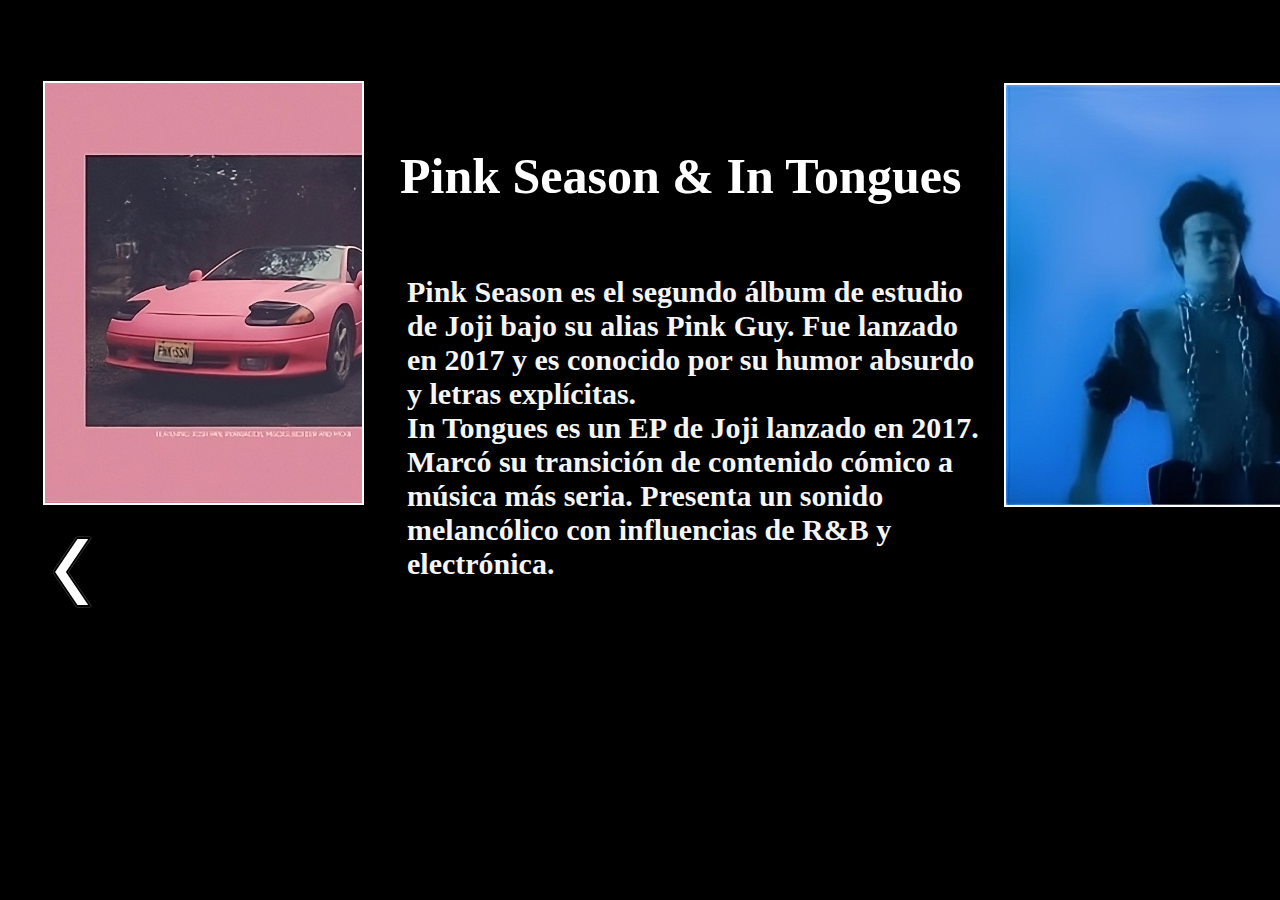
<file: inde10.html>
<!DOCTYPE html>
<html>
<head>
	<meta charset="utf-8">
	<meta name="viewport" content="width=device-width, initial-scale=1">
	<link rel="stylesheet" type="text/css" href="./css10.css">
	<title></title>
</head>

    <script>
        function redirigirAYoutube() {
            window.location.href = "https://www.youtube.com/@TVFilthyFrank/featured";
        }
    </script>
<body>
<div class="mila"><b >Pink Season & In Tongues</b></div>
<div class="img1"></div>
<div class="t_mil">
		<b class="si">Pink Season es el segundo álbum de estudio de Joji bajo su alias Pink Guy. Fue lanzado en 2017 y es conocido por su humor absurdo y letras explícitas.
<br>
In Tongues es un EP de Joji lanzado en 2017. Marcó su transición de contenido cómico a música más seria. Presenta un sonido melancólico con influencias de R&B y electrónica.</b>
</div>
<div class="sala" onclick="redirigirAYoutube()" style="cursor: pointer; background-color: lightblue; padding: 10px;"></div>
<div class="sala3" onclick="redirigirAYoutube()" style="cursor: pointer; background-color: lightblue; padding: 10px;"></div>
<div class="pagi"><a href="./index.html" >orem ipsum dolor sit amet, consectetur adipisicing elit, sed do eiusmod
 tempor incididunt ut labore et dolore magna aliqua. Ut enim ad minim veniam,
</a></div>
</body>
</html>
</file>
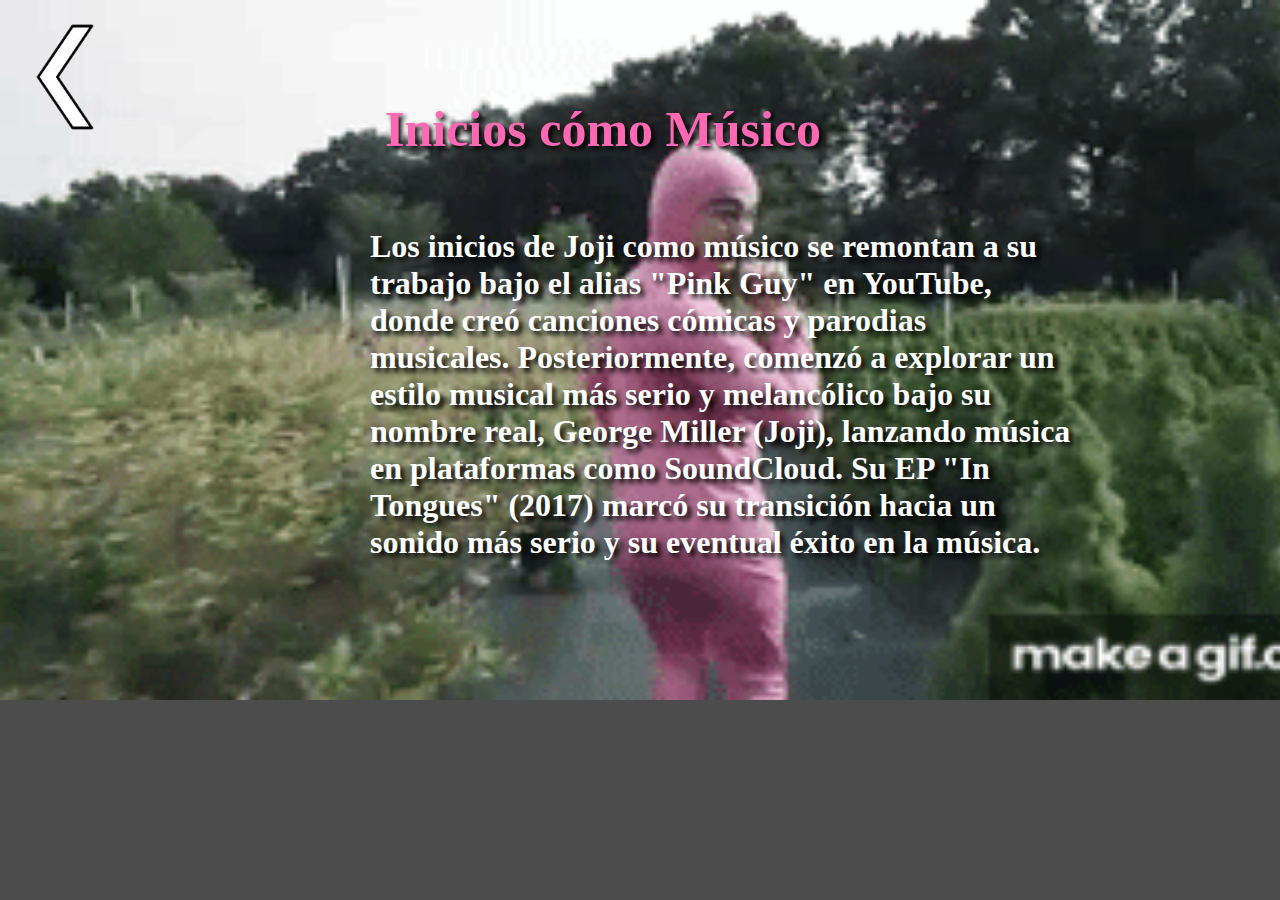
<file: inde11.html>
<!DOCTYPE html>
<html>
<head>
	<meta charset="utf-8">
	<meta name="viewport" content="width=device-width, initial-scale=1">
	<link rel="stylesheet" type="text/css" href="./css11.css">
	<title></title>
</head>
<body>
<div class="mila"><b >Inicios cómo Músico</b></div>
<div class="img1"></div>
<div class="t_mil">
		<b class="si">Los inicios de Joji como músico se remontan a su trabajo bajo el alias "Pink Guy" en YouTube, donde creó canciones cómicas y parodias musicales. Posteriormente, comenzó a explorar un estilo musical más serio y melancólico bajo su nombre real, George Miller (Joji), lanzando música en plataformas como SoundCloud. Su EP "In Tongues" (2017) marcó su transición hacia un sonido más serio y su eventual éxito en la música.</b>
</div>
<div class="pagi"><a href="./index.html" >orem ipsum dolor sit amet, consectetur adipisicing elit, sed do eiusmod
 tempor incididunt ut labore et dolore magna aliqua. Ut enim ad minim veniam,
</a></div>
</body>
</html>
</file>
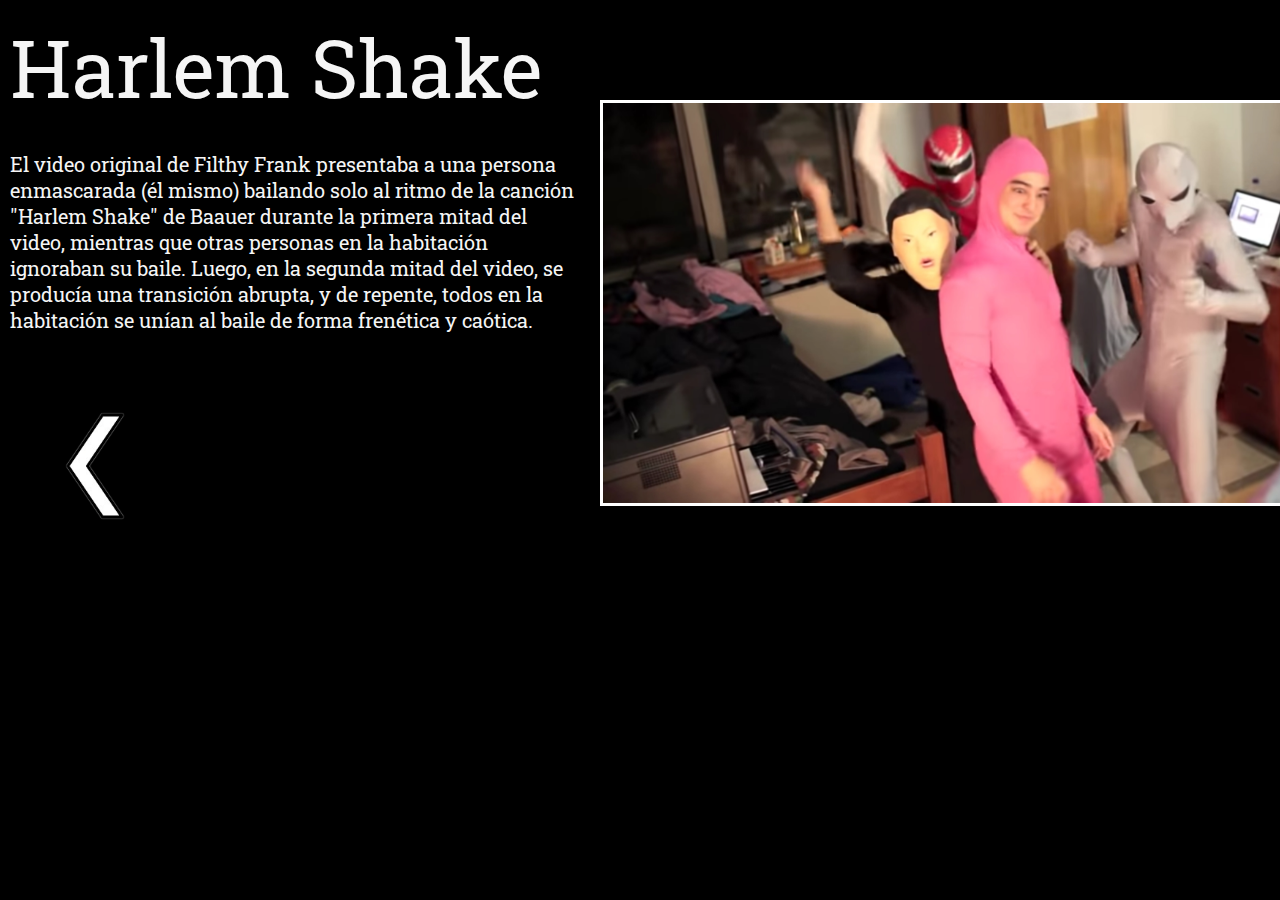
<file: inde7.html>
<!DOCTYPE html>
<html>
<head>
	<meta charset="utf-8">
	<meta name="viewport" content="width=device-width, initial-scale=1">
	<link rel="stylesheet" type="text/css" href="./css7.css">
	<title></title>
</head>
<body>
 <div class="lol"></div>
 <div class="ha">Harlem Shake</div>
 <br>
 <div class="how">El video original de Filthy Frank presentaba a una persona enmascarada (él mismo) bailando solo al ritmo de la canción "Harlem Shake" de Baauer durante la primera mitad del video, mientras que otras personas en la habitación ignoraban su baile. Luego, en la segunda mitad del video, se producía una transición abrupta, y de repente, todos en la habitación se unían al baile de forma frenética y caótica.</div>
 <div class="pagi"><a href="./index.html" >orem ipsum dolor sit amet, consectetur adipisicing elit, sed do eiusmod
 tempor incididunt ut labore et dolore magna aliqua. Ut enim ad minim veniam,
</a></div>
</body>
</html>
</file>
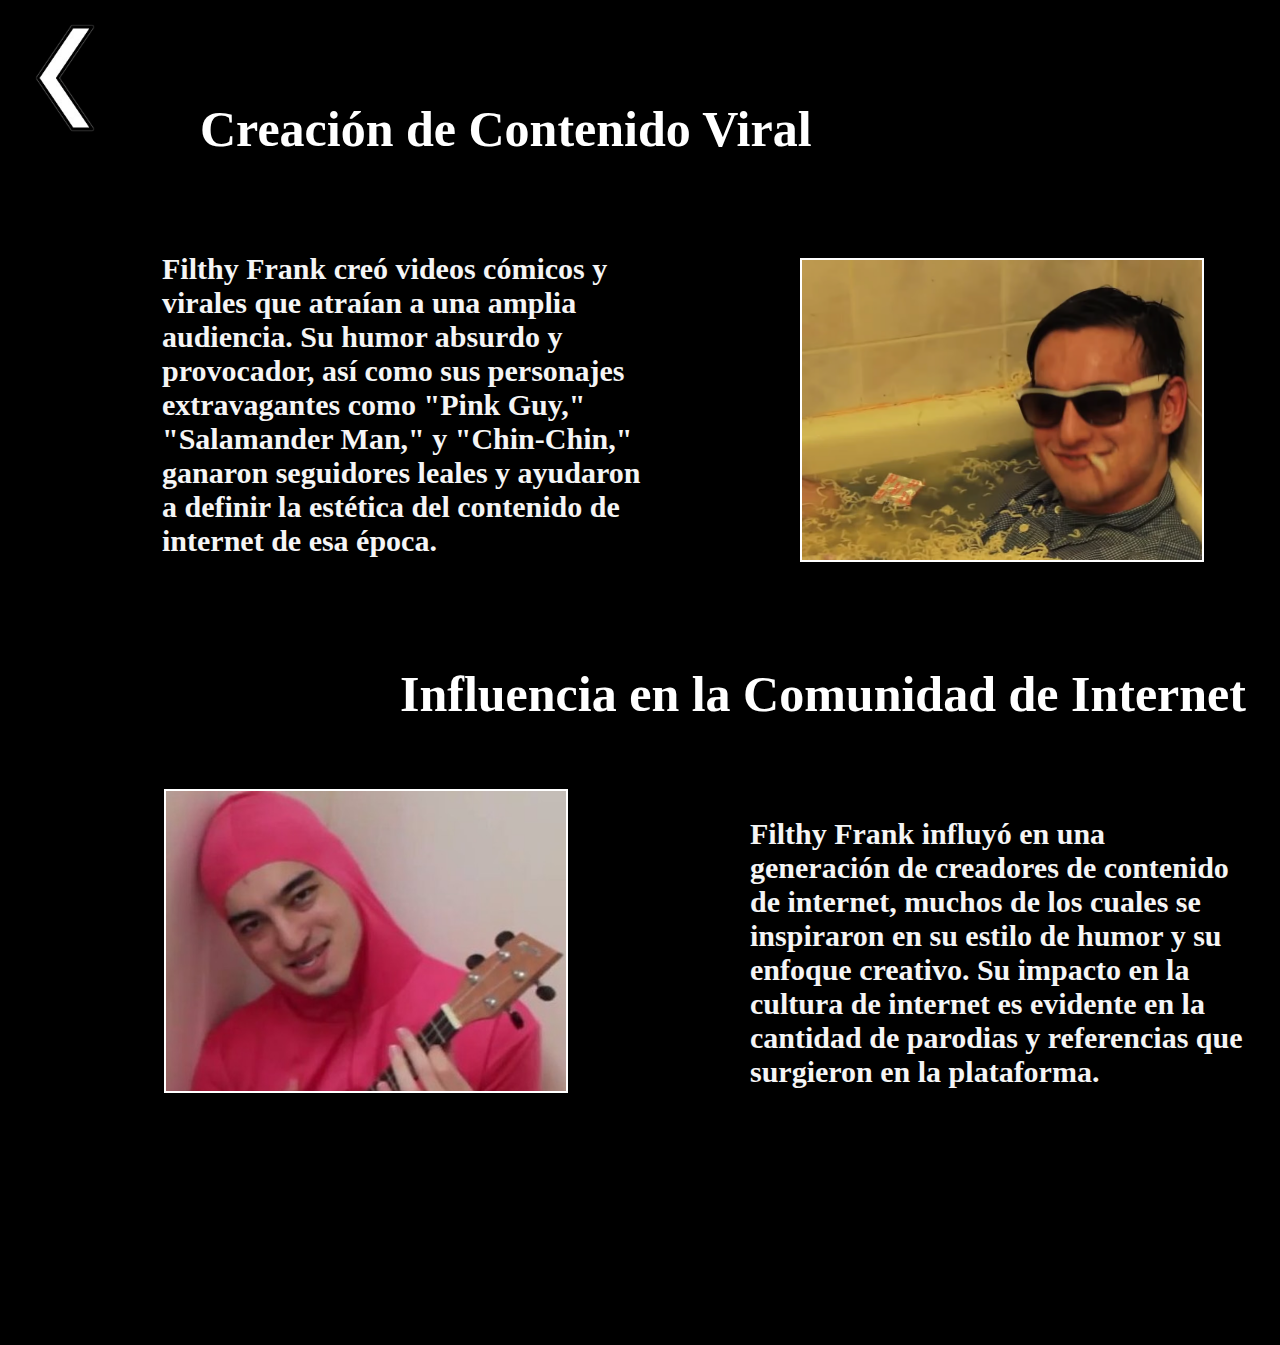
<file: inde8.html>
<!DOCTYPE html>
<html>
<head>
	<meta charset="utf-8">
	<meta name="viewport" content="width=device-width, initial-scale=1">
	<link rel="stylesheet" type="text/css" href="./css8.css">
	<title></title>
</head>
<body>
<div class="mila"><b >Creación de Contenido Viral</b></div>
<div class="img1"></div>
<div class="t_mil">
		<b class="si">Filthy Frank creó videos cómicos y virales que atraían a una amplia audiencia. Su humor absurdo y provocador, así como sus personajes extravagantes como "Pink Guy," "Salamander Man," y "Chin-Chin," ganaron seguidores leales y ayudaron a definir la estética del contenido de internet de esa época.</b>
</div>
<div class="sala"></div>
<div class="pagi"><a href="./index.html" >orem ipsum dolor sit amet, consectetur adipisicing elit, sed do eiusmod
 tempor incididunt ut labore et dolore magna aliqua. Ut enim ad minim veniam,
</a></div>
<div class="mila2"><b >Influencia en la Comunidad de Internet</b></div>
<div class="img1"></div>
<div class="t_mil2">
		<b class="si"> Filthy Frank influyó en una generación de creadores de contenido de internet, muchos de los cuales se inspiraron en su estilo de humor y su enfoque creativo. Su impacto en la cultura de internet es evidente en la cantidad de parodias y referencias que surgieron en la plataforma.</b>
</div>
<div class="sala2"></div>
<br>
<br>
<br>
<br>
<br>
<br>
<br>
<br>
<br>
<br>
<br>
<br>
<br>
<br>

</body>
</html>
</file>
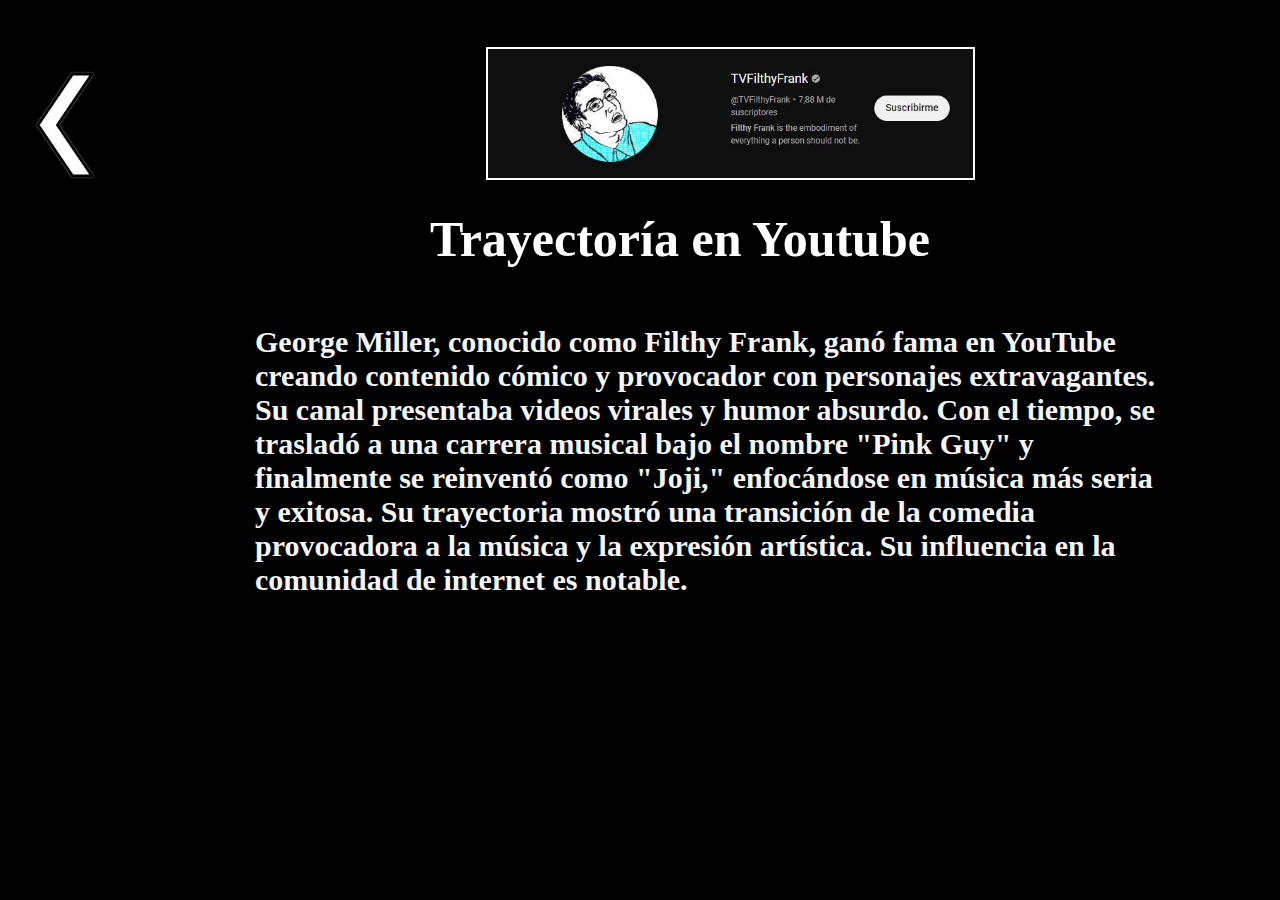
<file: inde9.html>
<!DOCTYPE html>
<html>
<head>
	<meta charset="utf-8">
	<meta name="viewport" content="width=device-width, initial-scale=1">
	<link rel="stylesheet" type="text/css" href="./css9.css">
	<title></title>
</head>

    <script>
        function redirigirAYoutube() {
            window.location.href = "https://www.youtube.com/@TVFilthyFrank/featured";
        }
    </script>
<body>
<div class="mila"><b >Trayectoría en Youtube</b></div>
<div class="img1"></div>
<div class="t_mil">
		<b class="si">George Miller, conocido como Filthy Frank, ganó fama en YouTube creando contenido cómico y provocador con personajes extravagantes. Su canal presentaba videos virales y humor absurdo. Con el tiempo, se trasladó a una carrera musical bajo el nombre "Pink Guy" y finalmente se reinventó como "Joji," enfocándose en música más seria y exitosa. Su trayectoria mostró una transición de la comedia provocadora a la música y la expresión artística. Su influencia en la comunidad de internet es notable.</b>
</div>
<div class="sala" onclick="redirigirAYoutube()" style="cursor: pointer; background-color: lightblue; padding: 10px;"></div>
<div class="pagi"><a href="./index.html" >orem ipsum dolor sit amet, consectetur adipisicing elit, sed do eiusmod
 tempor incididunt ut labore et dolore magna aliqua. Ut enim ad minim veniam,
</a></div>
</body>
</html>
</file>
<file: css10.css>
*{
   margin: 0px;
   padding: 0px;
}
body{
   background-color: black;
}
.sala{
   background-image: url("./pink.jpg");
   background-size: cover;
   border: 2px solid #fff;
    width: 297px;
    height: 400px;
    margin-top: -500px;
    margin-left: 43px;
}
.sala3{
   background-image: url("./yon.jpg");
   background-size: cover;
   border: 2px solid #fff;
    width: 297px;
    height: 400px;
    margin-top: -422px;
    margin-left: 1004px;
}
.mila{

   font-size: 50px;
   font-family: Quicksand; 
   color: #fff;
   margin-top: 147px;
   margin-left: 400px;
}
.t_mil{
    margin-top: 70px;
    margin-left: 407px;
    width: 579px;
    color: whitesmoke;
    font-size: 30px;
    font-family: Quicksand;
}
.pagi{
    height: 100px;
    width: 100px;
    background-image: url(reg.png);
    background-size: 100% 100%;

    border-radius: 100px;
    margin-left: 22px;
    margin-top: 15px;
    transition: 0.5s;
    color: transparent;
}
a{
    color: transparent;
}
.sala2{
   background-image: url("./titi.jpg");
   background-size: cover;
   border: 2px solid #fff;
width: 400px;
    height: 109px;
    margin-top: 10px;
    margin-left: 486px;
}
</file>
<file: css11.css>
*{
   margin: 0px;
   padding: 0px;
}
body{
     background-color:rgb(0, 0, 0, .7) ;
   background-image:url("./stfu.gif");
   background-size:1400px 700px ;

   background-repeat: no-repeat;
}
.sala{
   background-image: url("./joji.jpg");
   background-size: cover;
   border: 2px solid #fff;
      width: 400px;
    height: 300px;
    margin-top: -300px;
    margin-left: 800px;
}
.mila{

    font-size: 50px;
    font-family: Quicksand;
    color: hotpink;
    margin-top: 100px;
    margin-left: 385px;
    text-shadow: 3px 3px 5px #000;
}
.t_mil{
margin-top: 70px;
    margin-left: 370px;
    width: 701px;
    color: #fff;
    font-size: 32px;
    font-family: Quicksand;
    text-shadow: 4px 4px 5px #000;
}
.pagi{
    height: 150px;
    width: 150px;
    background-image: url(reg.png);
    background-size: 100% 100%;

    border-radius: 100px;
    margin-left: -10px;
    margin-top: -559px;
    transition: 0.5s;
    color: transparent;
}
a{
    color: transparent;
}
</file>
<file: css7.css>
@import url('https://fonts.googleapis.com/css2?family=Roboto+Slab:wght@400&display=swap');
body{
	background-color: black;
	margin: 0px;
	padding: 0px;
	font-family: 'Roboto Slab', serif;

}
.lol{
	background-size: cover;
	background-image: url("./lal.png");
	border : 3px solid #fff;
	width: 710px;
    height: 400px;
    margin-left: 600px;
    margin-top: 100px;
	background-repeat:no-repeat

}
.ha{
	color: whitesmoke;
	font-size:80px ;
	transform: translateX(10px);
	transform: translateY(-492px);
	margin-left: 10px;
}
.how{
	color: whitesmoke;
	font-size:20px ;
	transform: translateX(10px);
	transform: translateY(-482px);
	width: 575px;
	margin-left: 10px;
}
.pagi{
    height: 150px;
    width: 150px;
    background-image: url(reg.png);
    background-size: 100% 100%;

    border-radius: 100px;
    margin-left: 20px;
    margin-top: -424px;
    transition: 0.5s;
    color: transparent;
}
a{
    color: transparent;
}
</file>
<file: css8.css>
*{
   margin: 0px;
   padding: 0px;
}
body{
   background-color: black;
}
.sala{
   background-image: url("./joji.jpg");
   background-size: cover;
   border: 2px solid #fff;
      width: 400px;
    height: 300px;
    margin-top: -300px;
    margin-left: 800px;
}
.mila{

   font-size: 50px;
   font-family: Quicksand; 
   color: #fff;
   margin-top: 100px;
   margin-left: 200px;
}
.t_mil{
    margin-top: 94px;
    margin-left: 162px;
    width: 500px;
    color: whitesmoke;
    font-size: 30px;
    font-family: Quicksand;
}
.pagi{
    height: 150px;
    width: 150px;
    background-image: url(reg.png);
    background-size: 100% 100%;

    border-radius: 100px;
    margin-left: -10px;
    margin-top: -559px;
    transition: 0.5s;
    color: transparent;
}
a{
    color: transparent;
}
.sala2{
   background-image: url("./joji2.jpg");
   background-size: cover;
   border: 2px solid #fff;
      width: 400px;
    height: 300px;
    margin-top: -300px;
    margin-left: 164px;
}
.mila2{

   font-size: 50px;
   font-family: Quicksand; 
   color: #fff;
   margin-top: 512px;
   margin-left: 400px;
}
.t_mil2{
    margin-top: 94px;
    margin-left: 750px;
    width: 500px;
    color: whitesmoke;
    font-size: 30px;
    font-family: Quicksand;
}
</file>
<file: css9.css>
*{
   margin: 0px;
   padding: 0px;
}
body{
   background-color: black;
}
.sala{
   background-image: url("./si.jpg");
   background-size: cover;
   border: 2px solid #fff;
width: 465px;
    height: 109px;
    margin-top: -550px;
    argin-left: 712px;
    margin-left: 486px;
}
.mila{

   font-size: 50px;
   font-family: Quicksand; 
   color: #fff;
   margin-top: 210px;
   margin-left: 430px;
}
.t_mil{
    margin-top: 57px;
    margin-left: 255px;
    width: 916px;
    color: whitesmoke;
    font-size: 30px;
    font-family: Quicksand;
}
.pagi{
    height: 150px;
    width: 150px;
    background-image: url(reg.png);
    background-size: 100% 100%;

    border-radius: 100px;
    margin-left: -10px;
    margin-top: -130px;
    transition: 0.5s;
    color: transparent;
}
a{
    color: transparent;
}
.sala2{
   background-image: url("./titi.jpg");
   background-size: cover;
   border: 2px solid #fff;
width: 400px;
    height: 109px;
    margin-top: 10px;
    margin-left: 486px;
}
</file>
